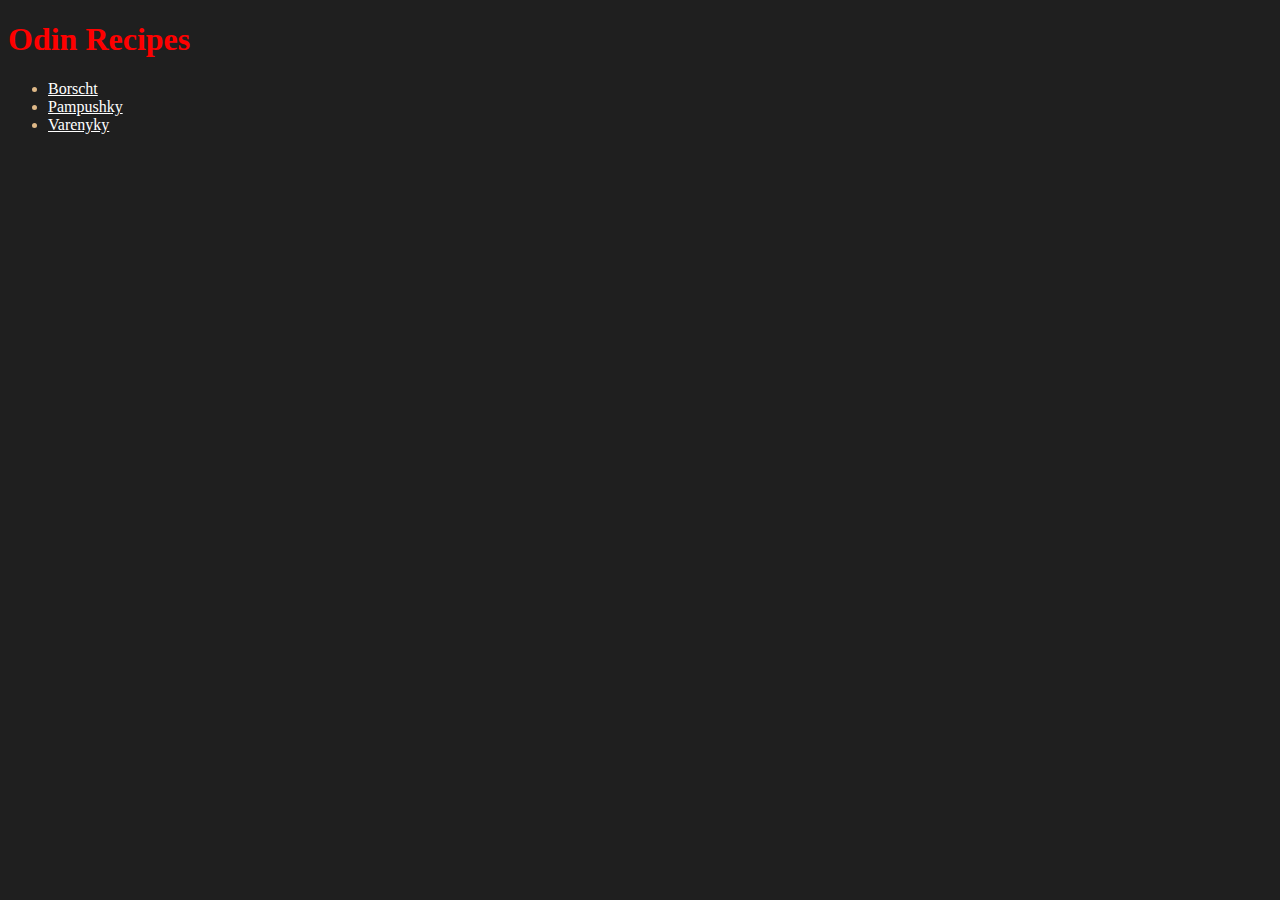
<file: index.html>
<!DOCTYPE html>
<html lang="en">
<head>
    <meta charset="UTF-8">
    <meta http-equiv="X-UA-Compatible" content="IE=edge">
    <meta name="viewport" content="width=device-width, initial-scale=1.0">
    <link rel="stylesheet" href="style.css">
    <title>Odin Recipes</title>
</head>
<body>
    <h1>Odin Recipes</h1>
    <ul>
        <li><a href="./pages/borscht.html">Borscht</a></li>
        <li><a href="./pages/pampushky.html">Pampushky</a></li>
        <li><a href="./pages/varenyky.html">Varenyky</a></li>
    </ul>
</body>
</html>
</file>
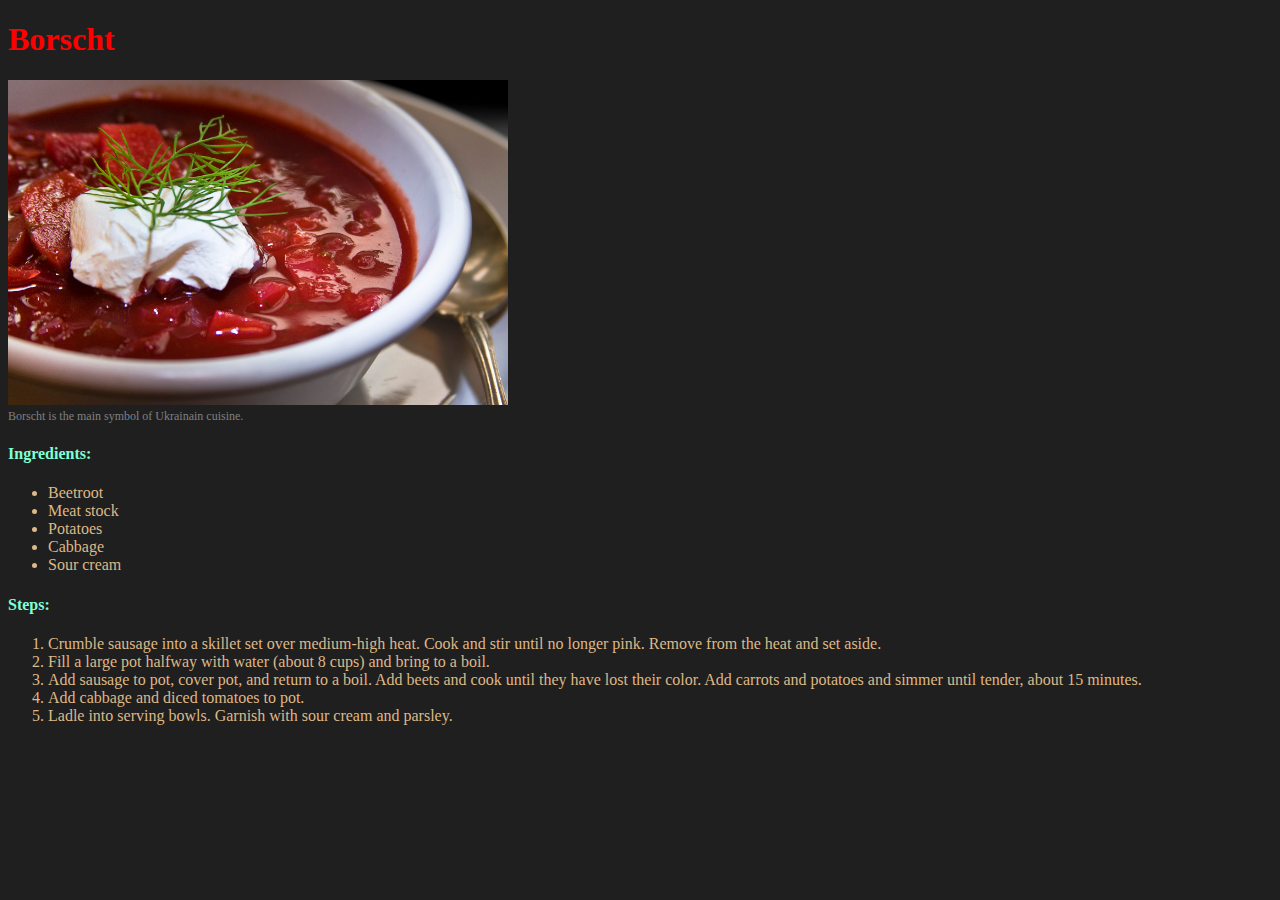
<file: pages/borscht.html>
<!DOCTYPE html>
<html lang="en">
<head>
    <meta charset="UTF-8">
    <meta http-equiv="X-UA-Compatible" content="IE=edge">
    <meta name="viewport" content="width=device-width, initial-scale=1.0">
    <link rel="stylesheet" href="../style.css">
    <title>Borscht</title>
</head>
<body>
    <h1>Borscht</h1>
    <img src="../images/Borscht.jpg" alt="A picture of Ukrainian Borscht" width="500px" height="325px">
    <div class="description">Borscht is the main symbol of Ukrainain cuisine.</div>
    <h4>Ingredients:</h4>
    <ul>
        <li>Beetroot</li>
        <li>Meat stock</li>
        <li>Potatoes</li>
        <li>Cabbage</li>
        <li>Sour cream</li>
    </ul>
    <h4>Steps:</h4>
    <ol>
        <li>Crumble sausage into a skillet set over medium-high heat. Cook and stir until no longer pink. Remove from the heat and set aside. </li>
        <li>Fill a large pot halfway with water (about 8 cups) and bring to a boil. </li>
        <li>Add sausage to pot, cover pot, and return to a boil. Add beets and cook until they have lost their color. Add carrots and potatoes and simmer until tender, about 15 minutes. </li>
        <li>Add cabbage and diced tomatoes to pot. </li>
        <li>Ladle into serving bowls. Garnish with sour cream and parsley. </li>
    </ol>
</body>
</html>
</file>
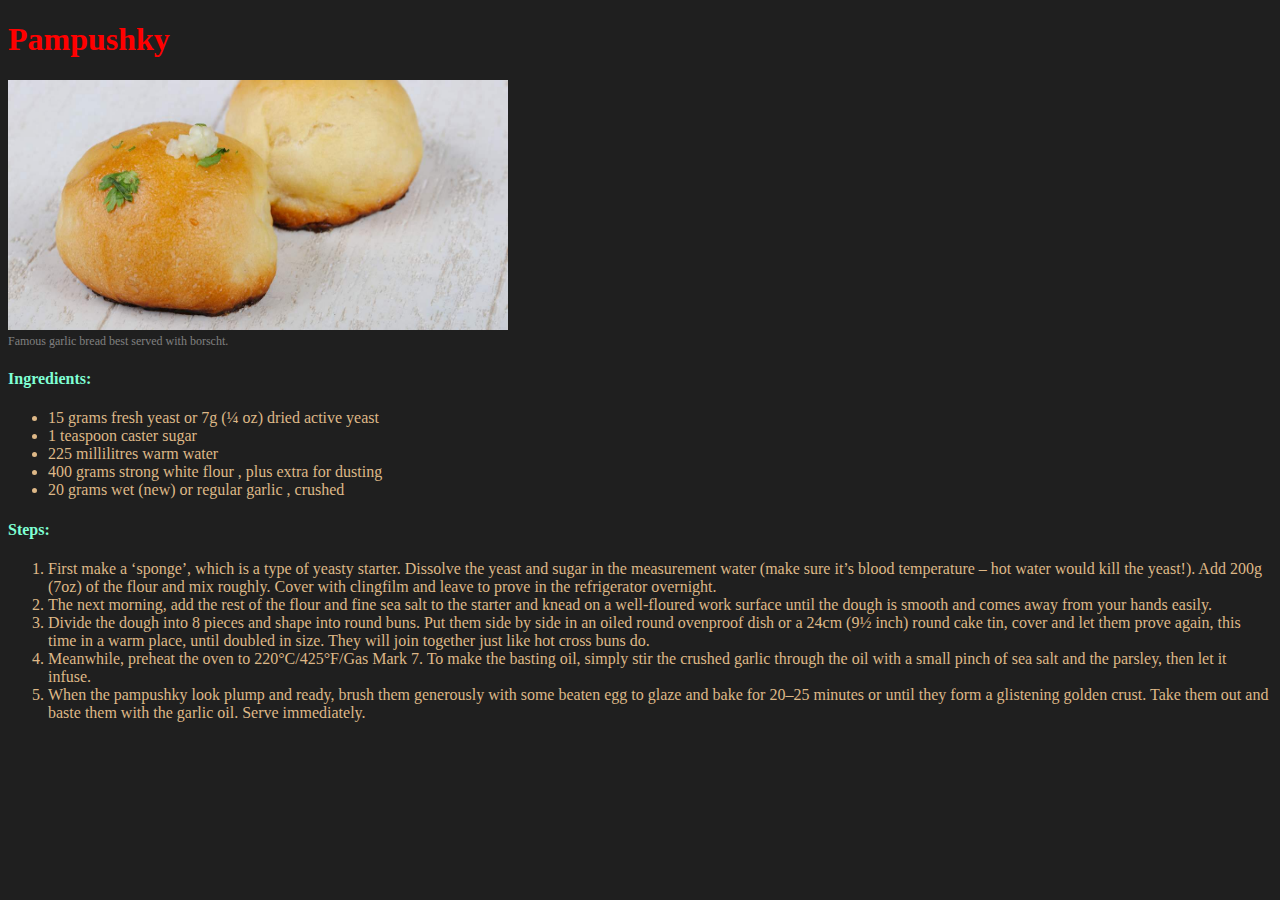
<file: pages/pampushky.html>
<!DOCTYPE html>
<html lang="en">
<head>
    <meta charset="UTF-8">
    <meta http-equiv="X-UA-Compatible" content="IE=edge">
    <meta name="viewport" content="width=device-width, initial-scale=1.0">
    <link rel="stylesheet" href="../style.css">
    <title>Pampushky</title>
</head>
<body>
    <h1>Pampushky</h1>
    <img src="../images/Pampushky.jpg" alt="A picture of garlic bread" width="500px" height="250px">
    <div class="description">Famous garlic bread best served with borscht.</div>
    <h4>Ingredients:</h4>
    <ul>
        <li>15 grams fresh yeast or 7g (¼ oz) dried active yeast</li>
        <li>1 teaspoon caster sugar</li>
        <li>225 millilitres warm water</li>
        <li>400 grams strong white flour , plus extra for dusting</li>
        <li>20 grams wet (new) or regular garlic , crushed</li>
    </ul>
    <h4>Steps:</h4>
    <ol>
        <li>First make a ‘sponge’, which is a type of yeasty starter. Dissolve the yeast and sugar in the measurement water (make sure it’s blood temperature – hot water would kill the yeast!). Add 200g (7oz) of the flour and mix roughly. Cover with clingfilm and leave to prove in the refrigerator overnight.</li>
        <li>The next morning, add the rest of the flour and fine sea salt to the starter and knead on a well-floured work surface until the dough is smooth and comes away from your hands easily.</li>
        <li>Divide the dough into 8 pieces and shape into round buns. Put them side by side in an oiled round ovenproof dish or a 24cm (9½ inch) round cake tin, cover and let them prove again, this time in a warm place, until doubled in size. They will join together just like hot cross buns do.</li>
        <li>Meanwhile, preheat the oven to 220°C/425°F/Gas Mark 7. To make the basting oil, simply stir the crushed garlic through the oil with a small pinch of sea salt and the parsley, then let it infuse.</li>
        <li>When the pampushky look plump and ready, brush them generously with some beaten egg to glaze and bake for 20–25 minutes or until they form a glistening golden crust. Take them out and baste them with the garlic oil. Serve immediately.</li>
    </ol>
</body>
</html>
</file>
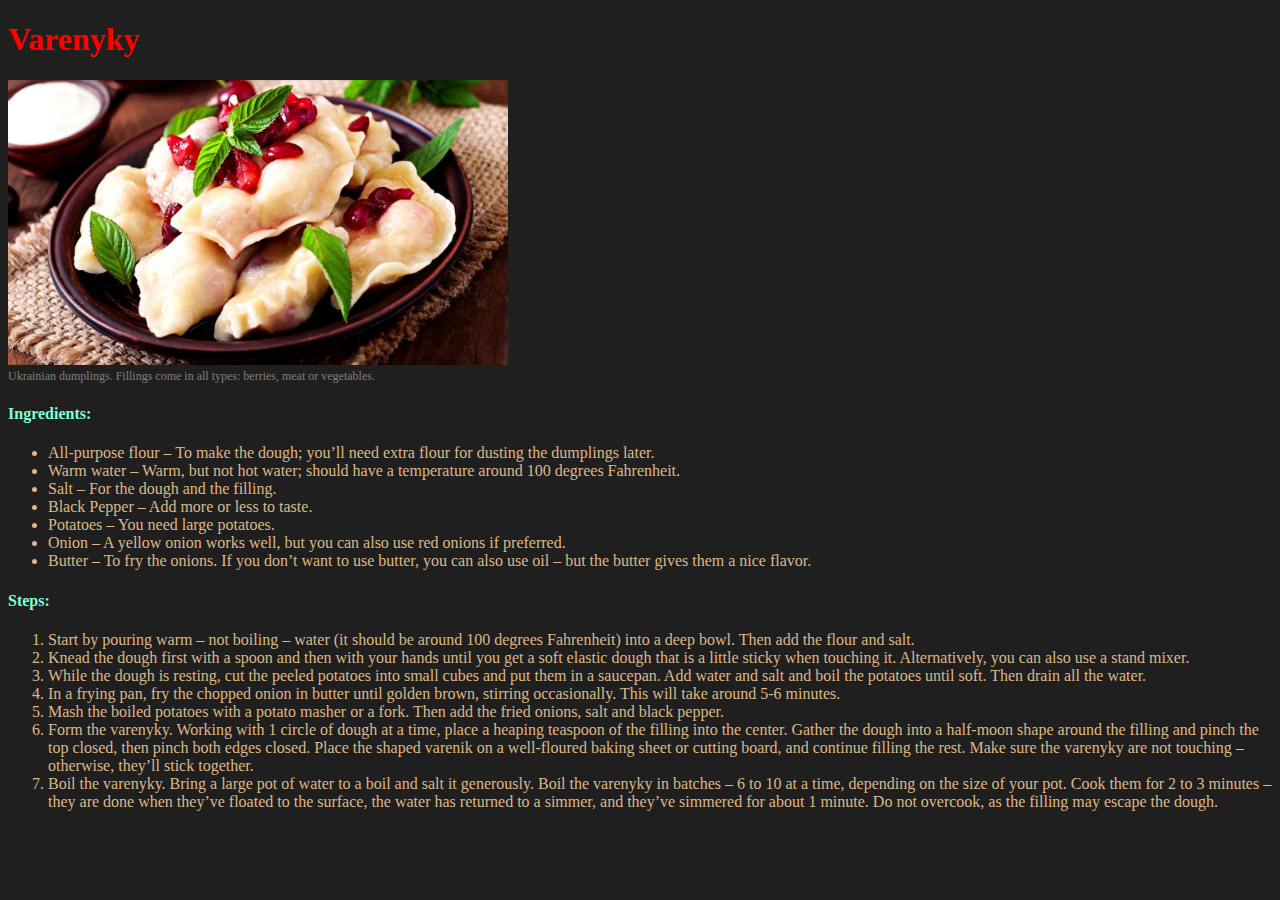
<file: pages/varenyky.html>
<!DOCTYPE html>
<html lang="en">
<head>
    <meta charset="UTF-8">
    <meta http-equiv="X-UA-Compatible" content="IE=edge">
    <meta name="viewport" content="width=device-width, initial-scale=1.0">
    <link rel="stylesheet" href="../style.css">
    <title>Varenyky</title>
</head>
<body>
    <h1>Varenyky</h1>
    <img src="../images/Varenyky.jpg" alt="A picture of Ukrainian dumplings served with sour berries" width="500px" height="285px">
    <div class="description">Ukrainian dumplings. Fillings come in all types: berries, meat or vegetables.</div>
    <h4>Ingredients:</h4>
    <ul>
        <li>All-purpose flour – To make the dough; you’ll need extra flour for dusting the dumplings later.</li>
        <li>Warm water – Warm, but not hot water; should have a temperature around 100 degrees Fahrenheit.</li>
        <li>Salt – For the dough and the filling.</li>
        <li>Black Pepper – Add more or less to taste.</li>
        <li>Potatoes – You need large potatoes. </li>
        <li>Onion – A yellow onion works well, but you can also use red onions if preferred.</li>
        <li>Butter – To fry the onions. If you don’t want to use butter, you can also use oil – but the butter gives them a nice flavor. </li>
    </ul>
    <h4>Steps:</h4>
    <ol>
        <li>Start by pouring warm – not boiling – water (it should be around 100 degrees Fahrenheit) into a deep bowl. Then add the flour and salt.</li>
        <li>Knead the dough first with a spoon and then with your hands until you get a soft elastic dough that is a little sticky when touching it. Alternatively, you can also use a stand mixer. </li>
        <li>While the dough is resting, cut the peeled potatoes into small cubes and put them in a saucepan. Add water and salt and boil the potatoes until soft. Then drain all the water.</li>
        <li>In a frying pan, fry the chopped onion in butter until golden brown, stirring occasionally. This will take around 5-6 minutes.</li>
        <li>Mash the boiled potatoes with a potato masher or a fork. Then add the fried onions, salt and black pepper. </li>
        <li>Form the varenyky. Working with 1 circle of dough at a time, place a heaping teaspoon of the filling into the center. Gather the dough into a half-moon shape around the filling and pinch the top closed, then pinch both edges closed. Place the shaped varenik on a well-floured baking sheet or cutting board, and continue filling the rest. Make sure the varenyky are not touching – otherwise, they’ll stick together.</li>
        <li>Boil the varenyky. Bring a large pot of water to a boil and salt it generously. Boil the varenyky in batches – 6 to 10 at a time, depending on the size of your pot. Cook them for 2 to 3 minutes – they are done when they’ve floated to the surface, the water has returned to a simmer, and they’ve simmered for about 1 minute. Do not overcook, as the filling may escape the dough.</li>
    </ol>
</body>
</html>
</file>
<file: style.css>
* {
    background-color: rgb(31, 31, 31);
    color: white;
}

h1, h4 {
    color: red;
    font-family: 'Times New Roman', Helvetica, sans-serif;
}
.description {
    color: grey;
    font-size: 12px;
}

h4 {
    color:aquamarine;
}
li {
    color: burlywood;
}
</file>
